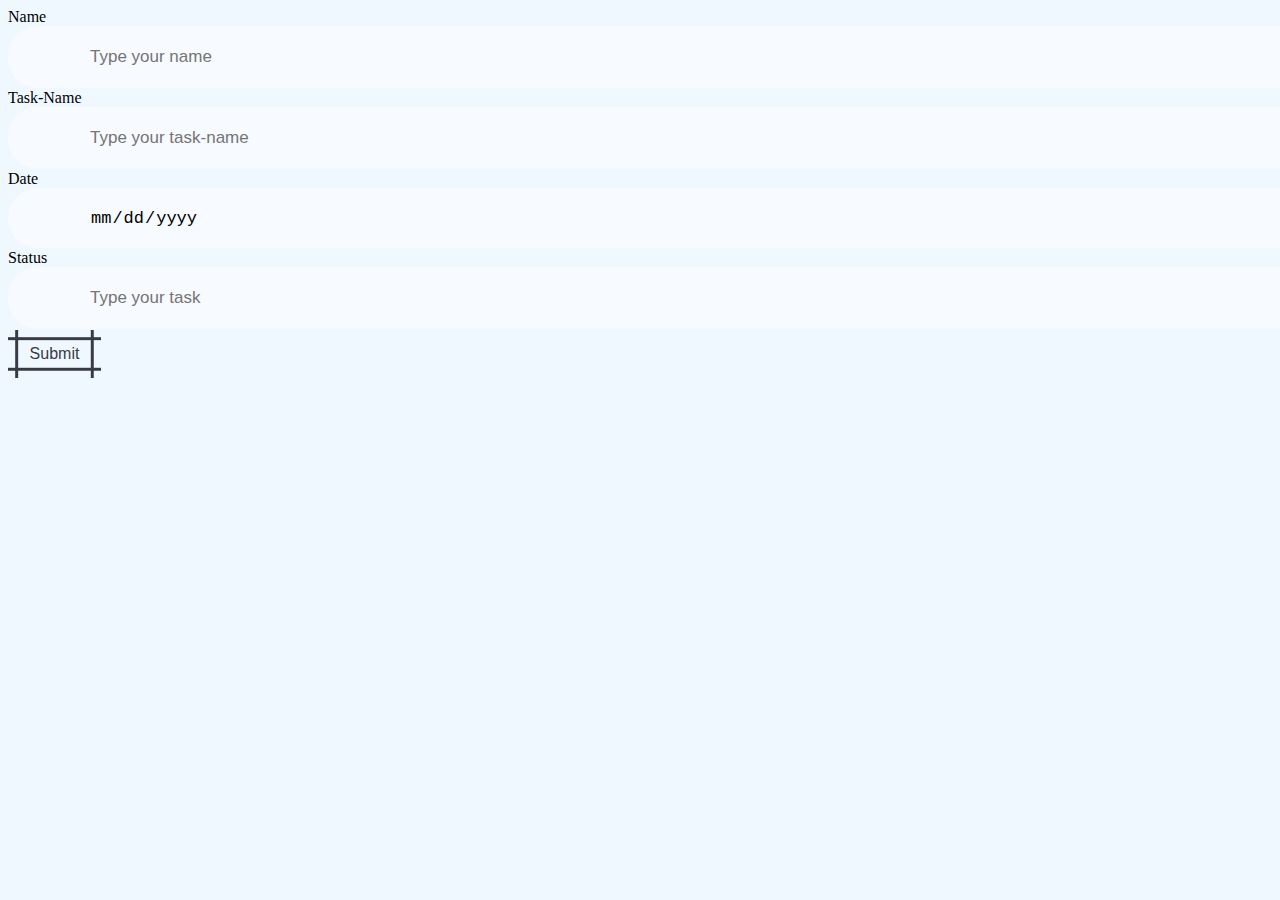
<file: TaskManager/taskmanager/update.html>
<!-- <?php
     include 'connect.php';
    if(isset($_POST['submit'])){
       $name=$_POST['name'];
       $task=$_POST['task_name'];
       $date=$_POST['date'];
       $status=$_POST['status'];


       $sql="insert into `task`(`name`,`task_name`,`date`,`status`)
       values('$name','$task','$date','$status' )";
       $result=mysqli_query($con,$sql);
       if($result){
       echo "Data inserted successfully";
       header('location:display.php');

       }
       else{
        die(mysqli_error($con));
       }
    }

?> -->


<!DOCTYPE html>
<html lang="en">

<head>
  <meta charset="UTF-8">
  <meta name="viewport" content="width=device-width, initial-scale=1.0">
  <link href="https://cdn.jsdelivr.net/npm/bootstrap@5.0.2/dist/css/bootstrap.min.css" rel="stylesheet"
    integrity="sha384-EVSTQN3/azprG1Anm3QDgpJLIm9Nao0Yz1ztcQTwFspd3yD65VohhpuuCOmLASjC" crossorigin="anonymous">
  <script src="https://cdn.jsdelivr.net/npm/bootstrap@5.0.2/dist/js/bootstrap.bundle.min.js"
    integrity="sha384-MrcW6ZMFYlzcLA8Nl+NtUVF0sA7MsXsP1UyJoMp4YLEuNSfAP+JcXn/tWtIaxVXM"
    crossorigin="anonymous"></script>
  <link rel="stylesheet" href="./styles/user.css">
  <title>Task Manager</title>
</head>

<body>
  <div class="container my-5">
    <form method="post" title="form">



      <div class="mb-3">
        <label>Name</label>
        <input type="text" class="form-control" placeholder="Type your name" name="name" autocomplete="off" />
      </div>
      <div class="mb-3">
        <label>Task-Name</label>
        <input type="text" class="form-control" placeholder="Type your task-name" name="task_name" autocomplete="off" />
      </div>
      <div class="mb-3">
        <label for="exampleInputEmail1" class="form-label">Date</label>
        <input type="date" class="form-control input1" id="exampleInputName" placeholder="date" name="date" />
      </div>
      <div class="mb-3">
        <label class="form-label">Status</label>
        <input type="text" class="form-control" id="exampleInputPassword1" placeholder="Type your task" name="status">
        <!-- <select name="status">
    <option value="completed">Completed</option>
    <option value="pending">Pending</option>
    <option value="in progress">In Progress</option>
  </select> -->

        <!-- <input type="text" class="form-control" id="exampleInputPassword1" placeholder= "Type your task" name="status" > -->
      </div>
      <button class="button-89" role="button" name="submit">Submit</button>

      <!-- <button type="submit" class="btn btn-primary" name="submit">Submit</button> -->
  </div>
  </div>
  </form>
</body>

</html>
</file>
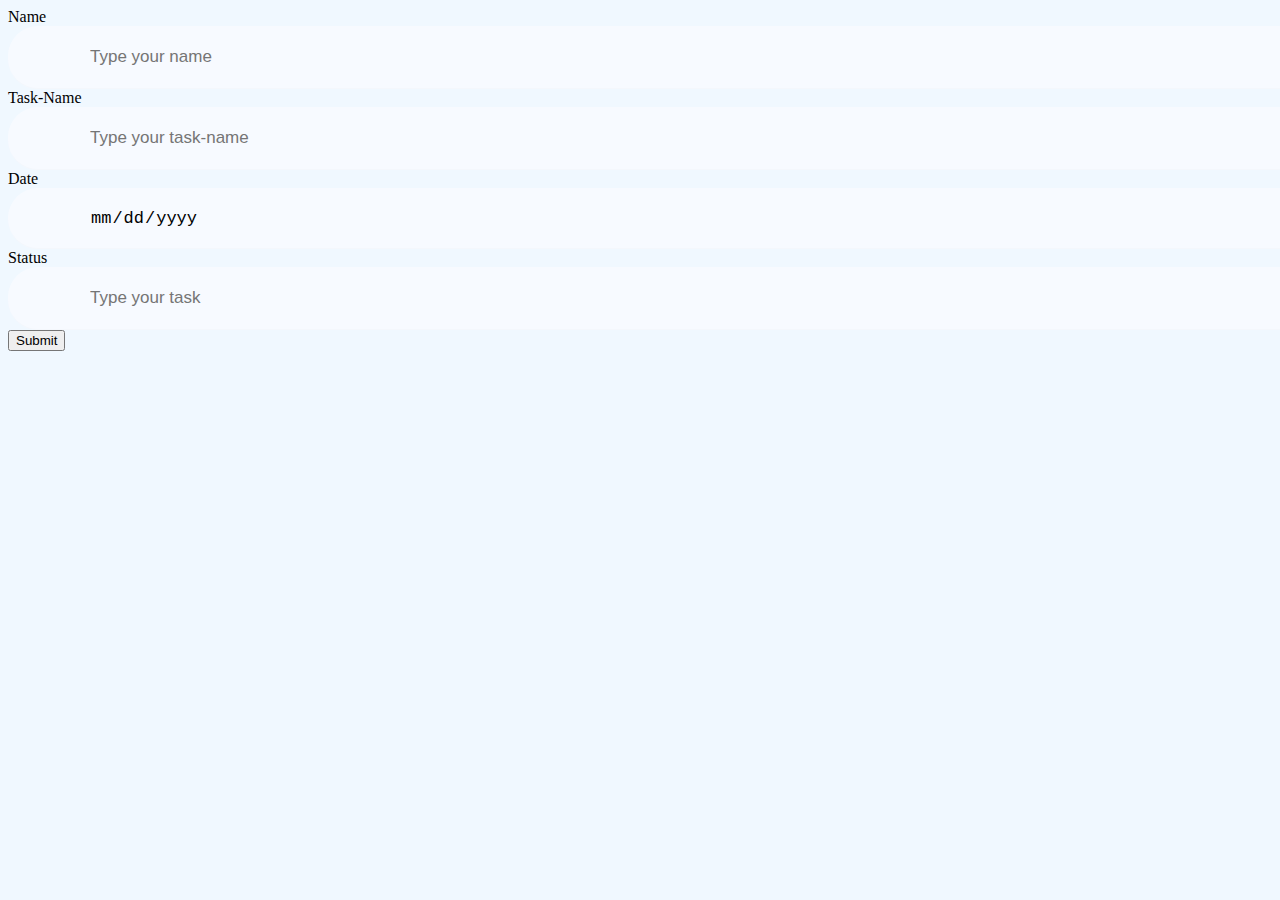
<file: TaskManager/taskmanager/user.html>
<!DOCTYPE html>
<html lang="en">

<head>
  <meta charset="UTF-8">
  <meta name="viewport" content="width=device-width, initial-scale=1.0">
  <link href="https://cdn.jsdelivr.net/npm/bootstrap@5.0.2/dist/css/bootstrap.min.css" rel="stylesheet"
    integrity="sha384-EVSTQN3/azprG1Anm3QDgpJLIm9Nao0Yz1ztcQTwFspd3yD65VohhpuuCOmLASjC" crossorigin="anonymous">
  <script src="https://cdn.jsdelivr.net/npm/bootstrap@5.0.2/dist/js/bootstrap.bundle.min.js"
    integrity="sha384-MrcW6ZMFYlzcLA8Nl+NtUVF0sA7MsXsP1UyJoMp4YLEuNSfAP+JcXn/tWtIaxVXM"
    crossorigin="anonymous"></script>
  <link rel="stylesheet" href="./styles/user.css">
  <title>Task Manager</title>
</head>

<body>
  <div class="container my-5">
    <form id="register-form">



      <div class="mb-3">
        <label>Name</label>
        <input type="text" class="form-control" placeholder="Type your name" id="name" name="name" autocomplete="off">
      </div>
      <div class="mb-3">
        <label>Task-Name</label>
        <input type="text" class="form-control" placeholder="Type your task-name" id="task_name" name="task_name"
          autocomplete="off">
      </div>
      <div class="mb-3">
        <label for="exampleInputEmail1" class="form-label">Date</label>
        <input type="date" class="form-control" placeholder="date" id="date" name="date" class="input1" />
      </div>
      <div class="mb-3">
        <label class="form-label">Status</label>
        <input type="text" class="form-control" id="status" placeholder="Type your task" name="status">
        

        
      </div>
      <button class="btn btn-primary" id="register-btn" role="button" type="submit">Submit</button>
    </form>
  </div>


  <script src="./js/index.js"></script>
</body>

</html>
</file>
<file: TaskManager/taskmanager/styles/user.css>
body{
    background-color: aliceblue;
}
.form-control{
    color: #000;
    font-size: 17px;
    height: 60px;
    width: 100%;
    padding-left: 82px;
    border: 0;
    padding-right: 15px;
    border-bottom: 1px solid #f4f7fc;
    background: #f7faff;
    border-radius: 30px;
}
.button-89 {
    --b: 3px;   /* border thickness */
    --s: .45em; /* size of the corner */
    --color: #373B44;
    
    padding: calc(.5em + var(--s)) calc(.9em + var(--s));
    color: var(--color);
    --_p: var(--s);
    background:
      conic-gradient(from 90deg at var(--b) var(--b),#0000 90deg,var(--color) 0)
      var(--_p) var(--_p)/calc(100% - var(--b) - 2*var(--_p)) calc(100% - var(--b) - 2*var(--_p));
    transition: .3s linear, color 0s, background-color 0s;
    outline: var(--b) solid #0000;
    outline-offset: .6em;
    font-size: 16px;
  
    border: 0;
  
    user-select: none;
    -webkit-user-select: none;
    touch-action: manipulation;
  }
  
  .button-89:hover,
  .button-89:focus-visible{
    --_p: 0px;
    outline-color: var(--color);
    outline-offset: .05em;
  }
  
  .button-89:active {
    background: var(--color);
    color: #fff;
  }
</file>
